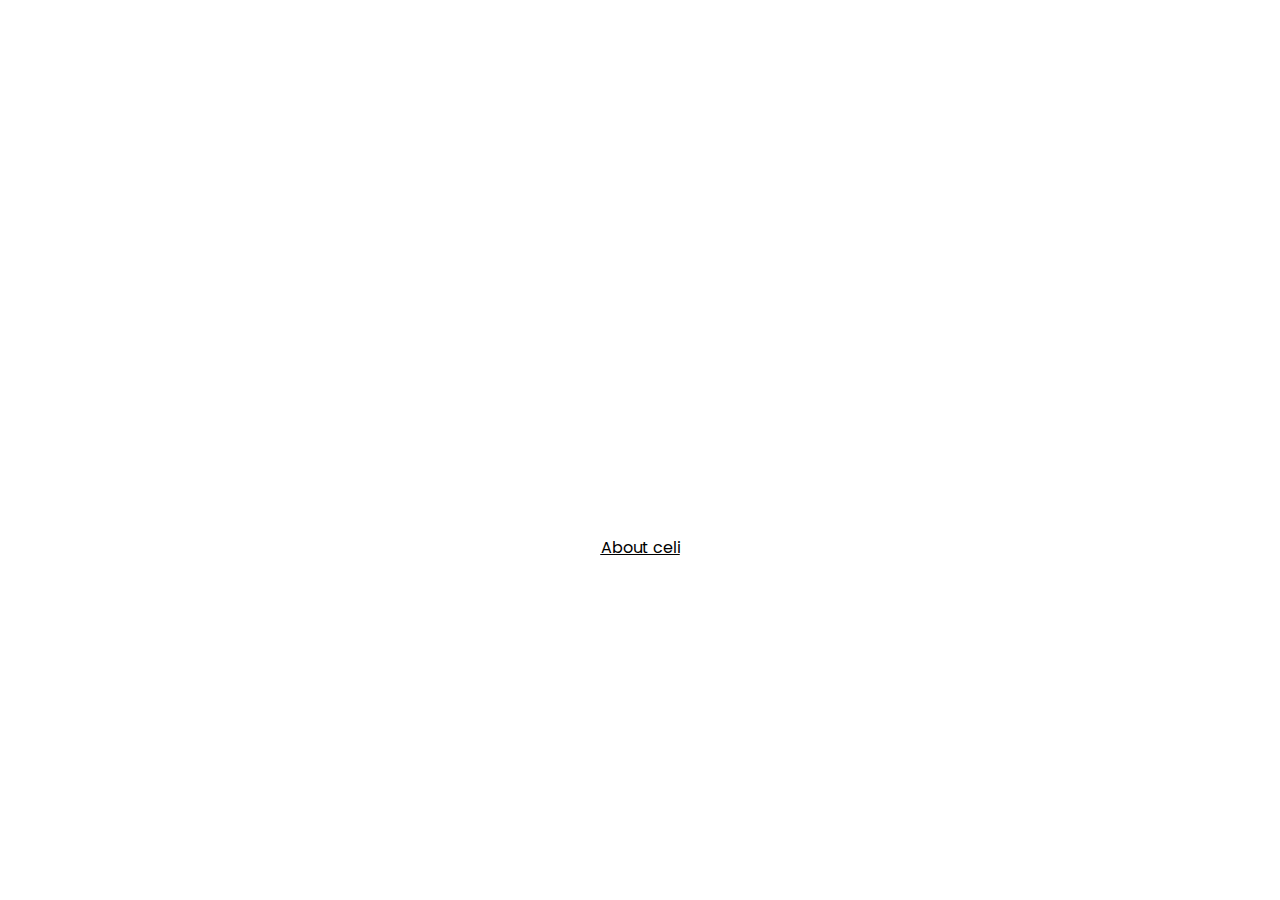
<file: index.html>
<!DOCTYPE html>
<html lang="en">

<head>
    <meta charset="UTF-8">
    <link rel="stylesheet" href="./asset/styles/style.css">
    <link rel="stylesheet" href="https://cdnjs.cloudflare.com/ajax/libs/font-awesome/4.7.0/css/font-awesome.min.css">
    <style>
        @import url('https://fonts.googleapis.com/css2?family=Poppins:ital,wght@0,100;0,200;0,300;0,400;0,500;0,600;0,700;0,800;0,900;1,100;1,200;1,300;1,400;1,500;1,600;1,700;1,800;1,900&display=swap');

    </style>
    <title>Front | TITLE</title>
</head>

<body>
    <div class="container">

        <!--       button-->
        <div class="item">
            <img class="keqing" src="./asset/acc/sherly.jpg" title="blabla">
            <br>
            <button id="baten" type="button">
                celiii
            </button>

        </div>
        <!--       button end-->
        <!--        logo icon-->
        <div class="item-anchor">
            <a href="https://wa.me/+6281515913341" class="fa fa-whatsapp" target="_blank">
                <p>WhatsApp</p>
            </a>
            <a href="https://www.instagram.com/shrly.lfyy?utm_source=qr&igsh=MTYzanJvaHhjaGJjbw==" class="fa fa-instagram">
                <p>instagram</p>
            </a>
            <a href="https://t.me/shrlylfy" class="fa fa-telegram" target="_blank">
                <p>telegram</p>
            </a>
            <a href="https://www.tiktok.com/@shrly.lfy?_t=8qq8rUoDjbo&_r=1" class="fa fa-tumblr" target="_blank">
                <p>tiktok</p>
            </a>
        </div>
        <!--        logo icon end-->

    </div>
    <footer>
    <a href="about.html">About celi</a>
    </footer>
    <script src="script.js"></script>
</body>

</html>
</file>
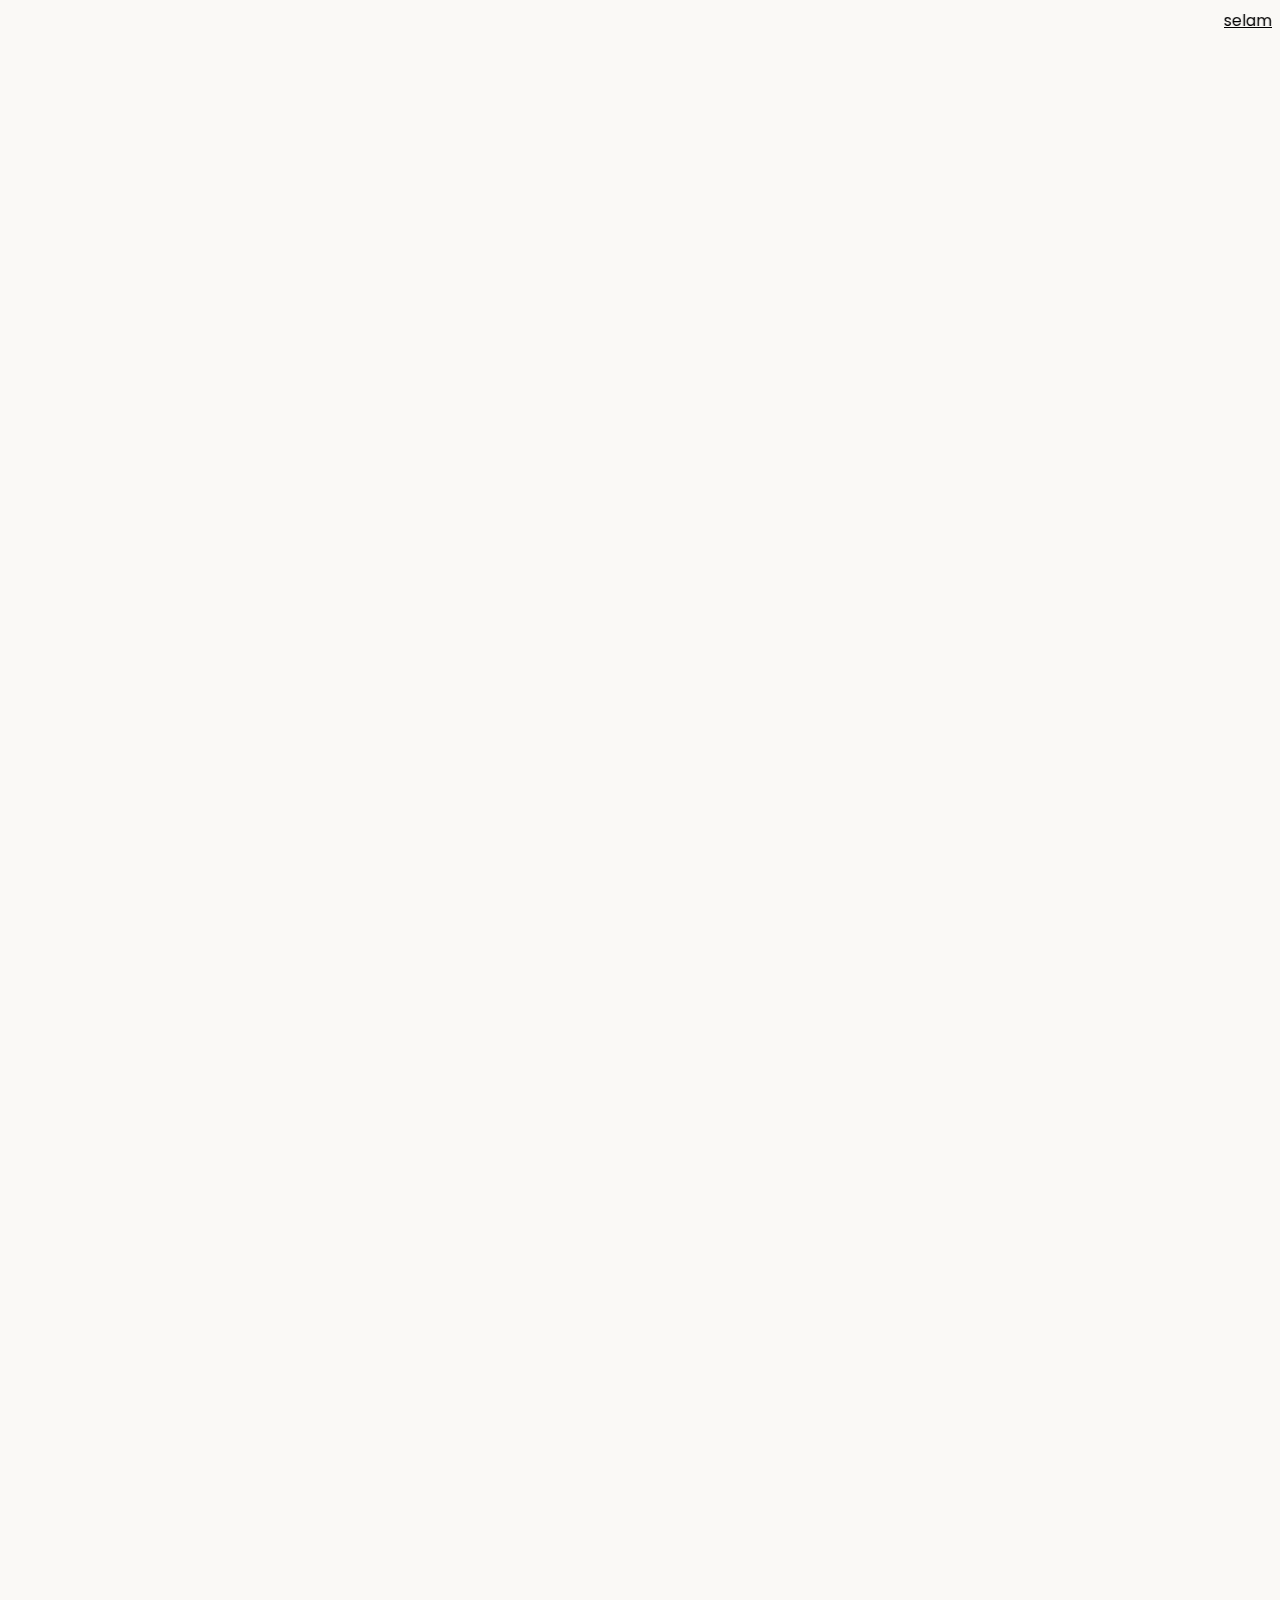
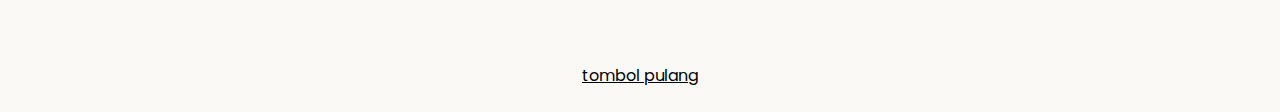
<file: about.html>
<!DOCTYPE html>
<html lang="en">

<head>
    <meta charset="UTF-8">
    <link rel="stylesheet" href="./asset/styles/style.css">
    <style>
        @import url('https://fonts.googleapis.com/css2?family=Poppins:ital,wght@0,100;0,200;0,300;0,400;0,500;0,600;0,700;0,800;0,900;1,100;1,200;1,300;1,400;1,500;1,600;1,700;1,800;1,900&display=swap');

        html {
            margin: 0;
            padding: 0;
            font-family: 'Poppins';
            background-color: #faf9f6;
        }

    </style>
    <title>Document</title>
</head>

<body>
   <marquee style="text-decoration: underline">
       selamat membaca
   </marquee>
    <div class="about-teks-desk">
        <p>
            haii, aku celii
            all of things about me⁉️ okayy let's see👀

            akuu lahir di tahun 27 May 2007 (gemini♊)
            aku juga baru menginjak 17th, aku suka mencoba hal baru.. dan aku juga suka delulu hehe..

            aku ga adaa makanan kesukaan, karena aku pemakan segala nya hohoho~
            tapi kalau minuman aku suka teh jus lemon, segarr sekali.

            aku suka gambar, aku mulai menggambar sejak aku masii sd, aku terus mengasah skill ku, tapi kata orang aku punya bakat?? idk why⁉️

            aku memasuki dunia kpop dari aku kelas 4-6 sd (BTS, TWICE, BLACKPINK) but.. terakhir aku jadi kpop di kelas 7 smp, dan memilih jadi wibu sampai saat ini, tapi di tahun 2023 aku mulai menjadi kpopers lagii (ENHYPEN) aku suka mereka karena kepincut Ni-ki, ehh tapi malah aku tiba-tiba kepincut sama Sunghoon. dan juga sebenernya sejak aku jadi wibu, aku paling benci sama kpop, tpi aku malah jdi kpopers. dan juga aku menghindari K-drama banget, and then i watch K-drama HAHAHA. hold up hold up🫵
            and then i forgot Anime n K-drama cuz I LOVE T-DRAMA SO MUCH U KNOWW??!!
            Idk why, but I love T-drama more than Anime and K-drama now.

            aku anak nya gampang bosen dan gampang move on dengan hal yang dulu sangat ku suka, seperti dulu aku suka Luffy bangettt, lalu aku pindah hati ke Sunghoon dan dgn cepat aku melupakan hal yang sangat kusuka dahulu.. dan sekarang aku juga melupakan Sunghoon untuk Gemini🙏


            hal yang aku suka dan aku tidak suka⁉️

            aku anak nya pendiam, aku ambivert, aku tidak innocent hehe, aku suka warna hitam dan pastel, aku suka hal lucu, aku suka makanan asin yang medok, aku suka makanan manis yang manis nya ga nanggung, aku suka cerita, aku suka di manja, aku suka act of service, aku suka hadiah karena aku suka menyimpan barang bisa sampai beberapa tahun lamanya, aku suka belajar bahasa lewat film dan media social like English, Japan, Korean, and Thailand.

            aku ga suka asem, aku ga suka di cuekin, aku ga suka di remehin, aku ga suka omongan ku di putus ketika bicara, aku ga suka orang yang sifatnya mirip dengan ku karena aku benci sifatku yang buruk, aku ga suka di ceramahin yang akhirnya jelekin aku.


            aku sudah tidak tauu mau ngetik apalagi soal diriku, karena aku juga tidak memahami diriku sendiri hohoho~~

            Terimakasih, Thank u, Shawade khap, Gumawo, Arigatou🤟❤‍🩹
        </p>
    </div>
    <footer>
        <p>
            <a href="index.html">
                tombol pulang
            </a>
        </p>
    </footer>
</body>

</html>
</file>
<file: asset/styles/style.css>
*body {

    margin: 0;
    padding: 0;
    background-color: white;
    /* Warna latar belakang mode terang */
    color: #000;
    /* Warna teks mode terang */
    transition: background-color 0.5s, color 0.5s;
    font-family: 'Poppins';
    /* Transisi halus */
}

.dark-mode {
    background-color: #8fa679;
    color: #f5f5f5;
}

.container {
    display: flex;
    justify-content: center;
    align-items: center;
    flex-direction: column;
    animation: fadeIn 1s forwards;
    opacity: 0;
    transition: 1s;
    transform: translateY(30px);

}

@keyframes fadeIn {
    to {
        transform: translateY(0);
        opacity: 100;
    }
}

.item {
    color: #f5f5f5;
    text-align: center;
    font-family: 'Poppins';

}

.deksripsi {
    text-transform: capitalize;
    font-weight: 500;
    width: 500px;
    padding: 20px;
    margin: 20px;
}

.keqing {
    width: 50%;
    margin: 10px 10px;
    border-radius: 20px 20px;
    box-shadow:
        0 0 4px #faf9f6, 
        1px 1px 6px #faf9f6, 
        2px 2px 8px #faf9f6;
    object-fit: cover;
    aspect-ratio: 4/3;
    object-position: 0% 10%;
}

#baten {
    text-align: center;
    text-decoration: underline;
    padding: 10px;
    margin: 10px;
    color: #f5f5f5;
    background-color: #afc7b1;
    border: none;
    border-radius: 10px;
    transition: 0.5s;
    transform: scale(1);
    font-family: 'Poppins';

}

#baten:hover {
    transform: scale(1.05);
}

#baten:active {
    transform: scale(0.95);
}

.item-anchor {
    display: flex;
    justify-content: space-around;
    align-items: center;
    flex-direction: row;
    padding: 20px;
    margin: 10px;
    column-gap: 10px;
    transition: 0.5s;
}

.item-anchor:hover {
    transform: scale(1.05);
}

/* logo icon */
.fa {
    display: flex;
    justify-content: center;
    align-items: center;
    padding: 50px;
    font-size: 50px;
    width: 40px;
    text-align: center;
    text-decoration: none;
    margin: 5px 3px;
    border-radius: 20px 20px;
    text-decoration: none;
    background-color: #afc7b1;
    font-family: 'Poppins';
    transition: 0.6s;


}

a {
    font-family: 'Poppins';
    color: #000;
}

/*
*/
.fa-telegram:hover {
    color: wheat;
    transform: scale(1.5);
    box-shadow: 0  0  6px #000;
}


.fa-instagram:hover {
    color: #000;
    transform: scale(1.5);
    box-shadow: 0  0  6px #000;
}

.fa-whatsapp:hover {
    color: wheat;
    transform: scale(1.5);
    box-shadow: 0  0  6px #000;
}

.fa-tumblr:hover {
    color: #000;
    transform: scale(1.5);
    box-shadow: 0  0  6px #000;
}
footer {
    display: flex;
    justify-content: center;
    align-items: center;
    text-decoration: underline;
}

.about-teks-desk {
    font-weight: 600;
    display: flex;
    justify-content: center;
    align-items: center;
    font-family: 'Poppins';
    text-align: center;
    margin: 10px;
    padding: 40px;
    animation: testFrame 1s forwards;
    letter-spacing: 20px;
    transform: translateY(20px);
    opacity: 0%;
    transition: 2s;
}

@keyframes testFrame {
    to {
        opacity: 100%;
        transform: translateY(0);
        letter-spacing: normal;
    }
}
</file>
